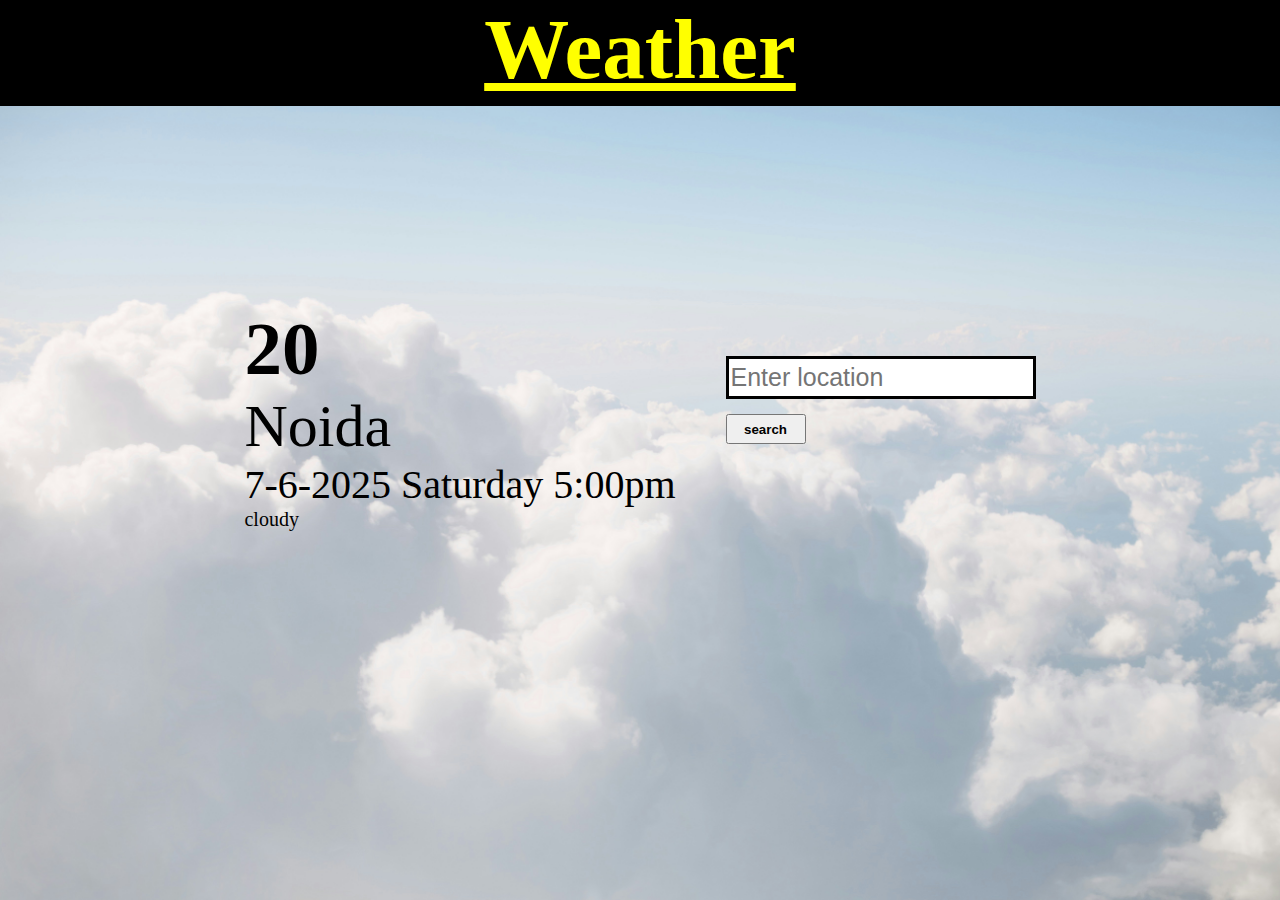
<file: index.html>
<!DOCTYPE html>
<html lang="en">
<head>
    <meta charset="UTF-8">
    <meta name="viewport" content="width=device-width, initial-scale=1.0">
    <title>Document</title>
    <link rel="stylesheet" href="style.css">
</head>
<body>
     <style>
     body{
        background-image: url(vladimir-anikeev-IM8ZyYaSW6g-unsplash.jpg);
        background-repeat: no-repeat;
        background-attachment: fixed;
        background-size: cover;
     } 
     </style> 
    <div id="title"><b><u>Weather</u></b></h1></div>
    <div class="content">
    <div class="box">
        <div id="temp">20</div>
        <div id="place">Noida</div>
        <div id="ddd">7-6-2025 Saturday 5:00pm</div>
        <div id="condition">cloudy</div>
    </div>
    <div id="search">
        <div id="searchbox">
            <input type="text" placeholder="Enter location">
        </div>
        <div id="bttn">
            <button><b>search</b></button>
        </div>
    </div>
    </div>
    <script src="script.js"></script>
</body>
</html>
</file>
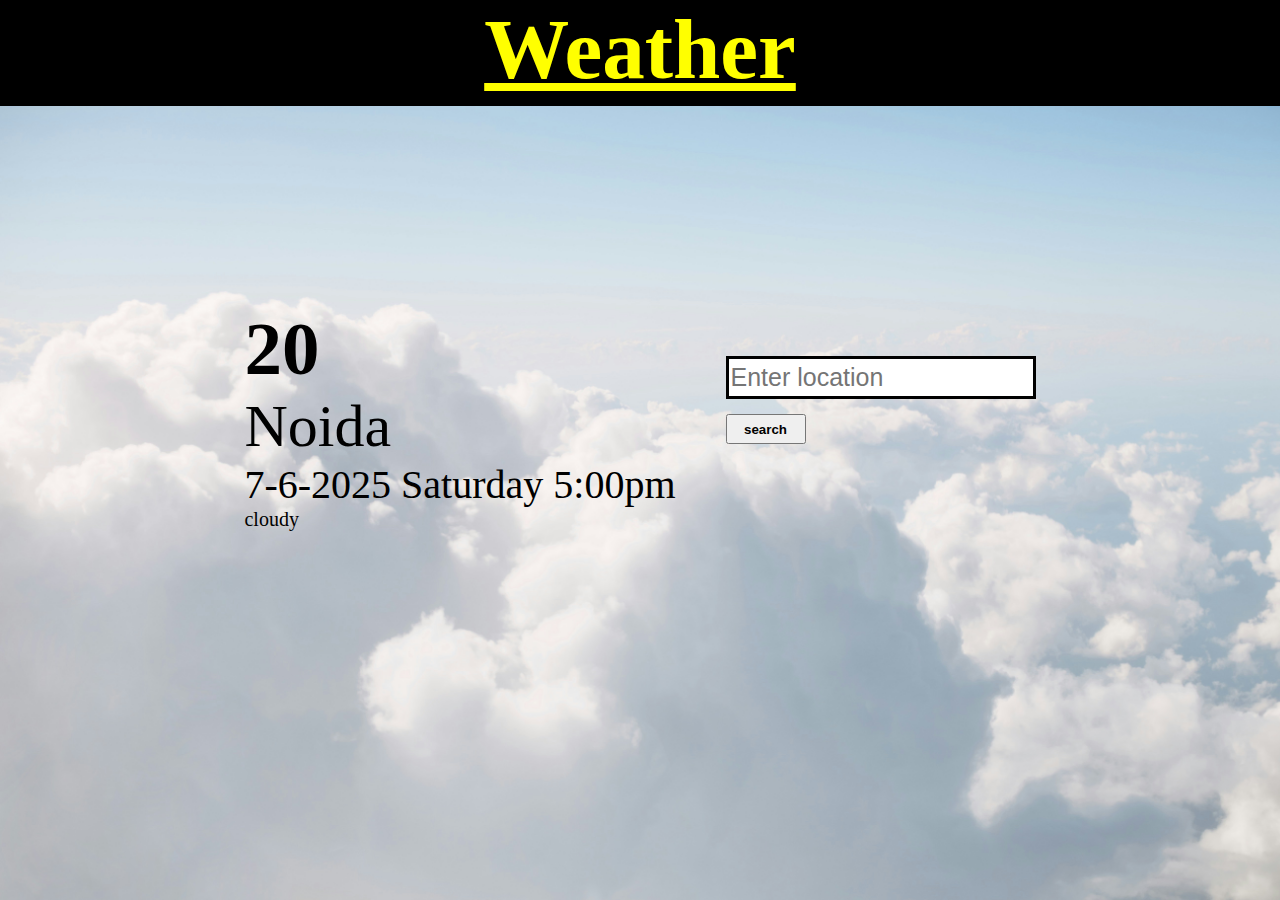
<file: weather.html>
<!DOCTYPE html>
<html lang="en">
<head>
    <meta charset="UTF-8">
    <meta name="viewport" content="width=device-width, initial-scale=1.0">
    <title>Document</title>
    <link rel="stylesheet" href="weather.css">
</head>
<body>
     <style>
     body{
        background-image: url(vladimir-anikeev-IM8ZyYaSW6g-unsplash.jpg);
        background-repeat: no-repeat;
        background-attachment: fixed;
        background-size: cover;
     } 
     </style> 
    <div id="title"><b><u>Weather</u></b></h1></div>
    <div class="content">
    <div class="box">
        <div id="temp">20</div>
        <div id="place">Noida</div>
        <div id="ddd">7-6-2025 Saturday 5:00pm</div>
        <div id="condition">cloudy</div>
    </div>
    <div id="search">
        <div id="searchbox">
            <input type="text" placeholder="Enter location">
        </div>
        <div id="bttn">
            <button><b>search</b></button>
        </div>
    </div>
    </div>
    <script src="weather.js"></script>
</body>
</html>
</file>
<file: style.css>
#title{
     font-size: 85px;
    display: flex;
    justify-content: center;
    font-family:Cambria, Cochin, Georgia, Times, 'Times New Roman', serif ;
    background-color: black;
    color : white;
    padding-bottom: 8px;
}
*{
    margin-top: 0;
    margin-left: 0;
    margin-right: 0;
}
#temp{
    font-weight: bold;
    font-size: 75px;
}
#place{
    font-size: 60px;
    font-family:Georgia, 'Times New Roman', Times, serif;
}
#ddd{
    font-size: 40px;
}
#condition{
    font-size: 20px;
}
.content{
    display: flex;
    justify-content: center;
    margin-top: 200px;
}
#search{
    padding-left: 50px;
}
#searchbox input[type="text"]{
  width: 300px; 
  height: 35px;  
  font-size: 25px; 
  margin-bottom: 15px;
  margin-top: 50px;
  border: 3px solid black;
  font-family:'Gill Sans', 'Gill Sans MT', Calibri, 'Trebuchet MS', sans-serif;
}
#bttn button{
    height: 30px;
    width: 80px;
}
</file>
<file: weather.css>
#title{
     font-size: 85px;
    display: flex;
    justify-content: center;
    font-family:Cambria, Cochin, Georgia, Times, 'Times New Roman', serif ;
    background-color: black;
    color : white;
    padding-bottom: 8px;
}
*{
    margin-top: 0;
    margin-left: 0;
    margin-right: 0;
}
#temp{
    font-weight: bold;
    font-size: 75px;
}
#place{
    font-size: 60px;
    font-family:Georgia, 'Times New Roman', Times, serif;
}
#ddd{
    font-size: 40px;
}
#condition{
    font-size: 20px;
}
.content{
    display: flex;
    justify-content: center;
    margin-top: 200px;
}
#search{
    padding-left: 50px;
}
#searchbox input[type="text"]{
  width: 300px; 
  height: 35px;  
  font-size: 25px; 
  margin-bottom: 15px;
  margin-top: 50px;
  border: 3px solid black;
  font-family:'Gill Sans', 'Gill Sans MT', Calibri, 'Trebuchet MS', sans-serif;
}
#bttn button{
    height: 30px;
    width: 80px;
}
</file>
